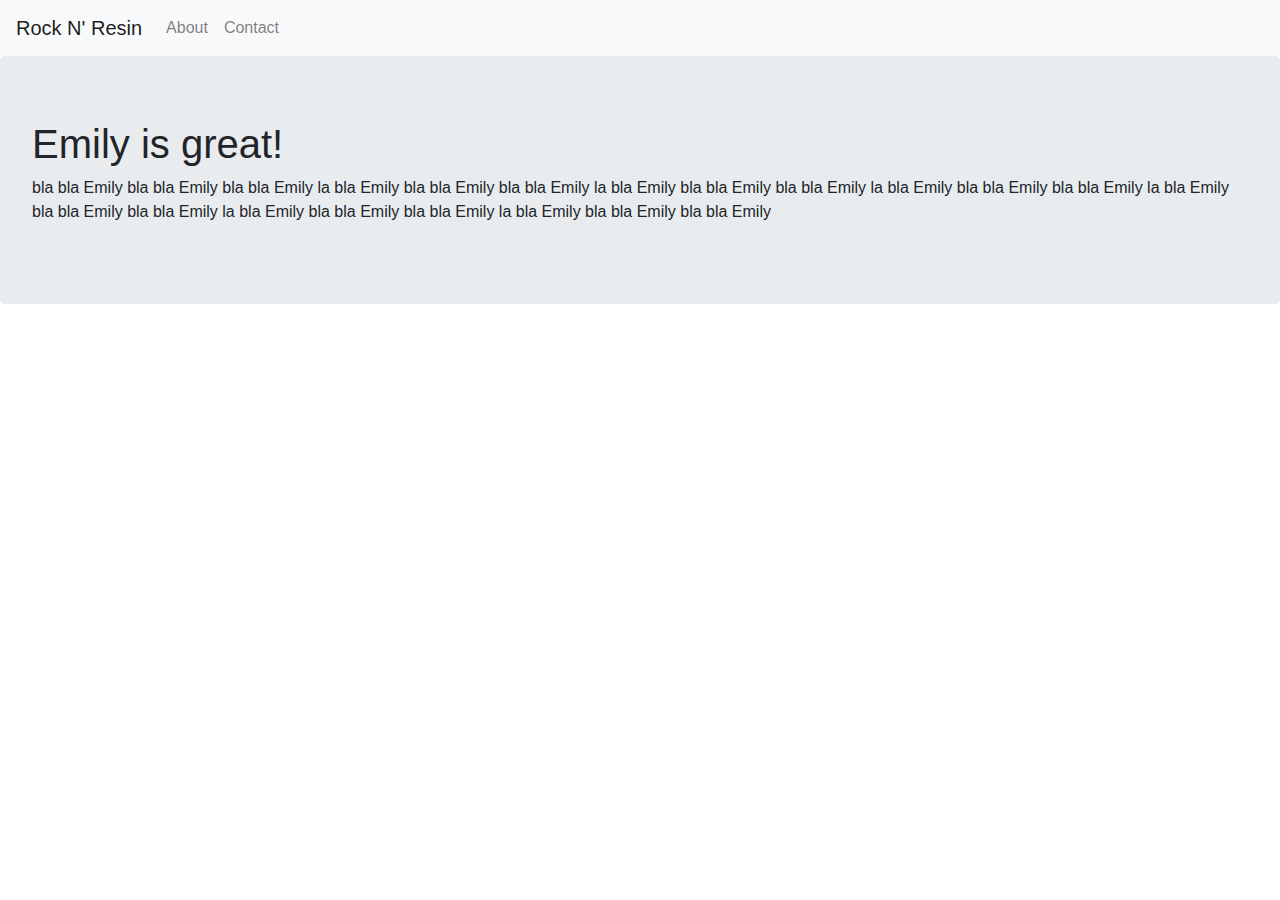
<file: about.html>
<!DOCTYPE html>
<html>
<head>
	<title>Rock N' Resin About</title>
	<link rel="stylesheet" type="text/css" href="bootstrap.css">
	<link href="https://fonts.googleapis.com/css?family=Source+Sans+Pro:400,700" rel="stylesheet">
</head>
<body>


<nav class="navbar navbar-expand-sm navbar-light bg-light">
		<a href="index.html" class="navbar-brand">Rock N' Resin</a>
		<button class="navbar-toggler" data-toggle="collapse" data-target="#navbarMenu">
			<span class="navbar-toggler-icon"></span>
		</button>
	<div class="collapse navbar-collapse" id="navbarMenu">

			<ul class="navbar-nav">
				<li class="nav-item">
					<a href="about.html" class="nav-link">About</a>
				</li>
				<li class="nav-item">
					<a href="contact.html" class="nav-link">Contact</a>
				</li>
			</ul>
	</div>
</nav>


<!-- <div>
	
<h2>Hi I'm Emily!</h2>

<p id="quote">
	Optional quote or bullet points or something
</p>

<p>
	lots of information about Emily lots of information about Emily lots of information about Emily lots of information about Emily lots of information about Emily lots of information about Emily lots of information about Emily lots of information about Emily lots of information about Emily lots of information about Emily lots of information about Emily lots of information about Emily lots of information about Emily lots of information about Emily lots of information about Emily lots of information about Emily lots of information about Emily lots of information about Emily lots of information about Emily lots of information about Emily


</p>




</div> -->



<div class="jumbotron">
		<h1>Emily is great!</h1>
		<p>bla bla Emily bla bla Emily bla bla Emily la bla Emily bla bla Emily bla bla Emily la bla Emily bla bla Emily bla bla Emily la bla Emily bla bla Emily bla bla Emily la bla Emily bla bla Emily bla bla Emily la bla Emily bla bla Emily bla bla Emily la bla Emily bla bla Emily bla bla Emily</p>
</div>





<script src="https://code.jquery.com/jquery-3.3.1.slim.min.js" integrity="sha384-q8i/X+965DzO0rT7abK41JStQIAqVgRVzpbzo5smXKp4YfRvH+8abtTE1Pi6jizo" crossorigin="anonymous"></script>
<script src="https://cdnjs.cloudflare.com/ajax/libs/popper.js/1.14.3/umd/popper.min.js" integrity="sha384-ZMP7rVo3mIykV+2+9J3UJ46jBk0WLaUAdn689aCwoqbBJiSnjAK/l8WvCWPIPm49" crossorigin="anonymous"></script>
<script src="https://stackpath.bootstrapcdn.com/bootstrap/4.1.3/js/bootstrap.min.js" integrity="sha384-ChfqqxuZUCnJSK3+MXmPNIyE6ZbWh2IMqE241rYiqJxyMiZ6OW/JmZQ5stwEULTy" crossorigin="anonymous"></script>


</body>
</html>
</file>
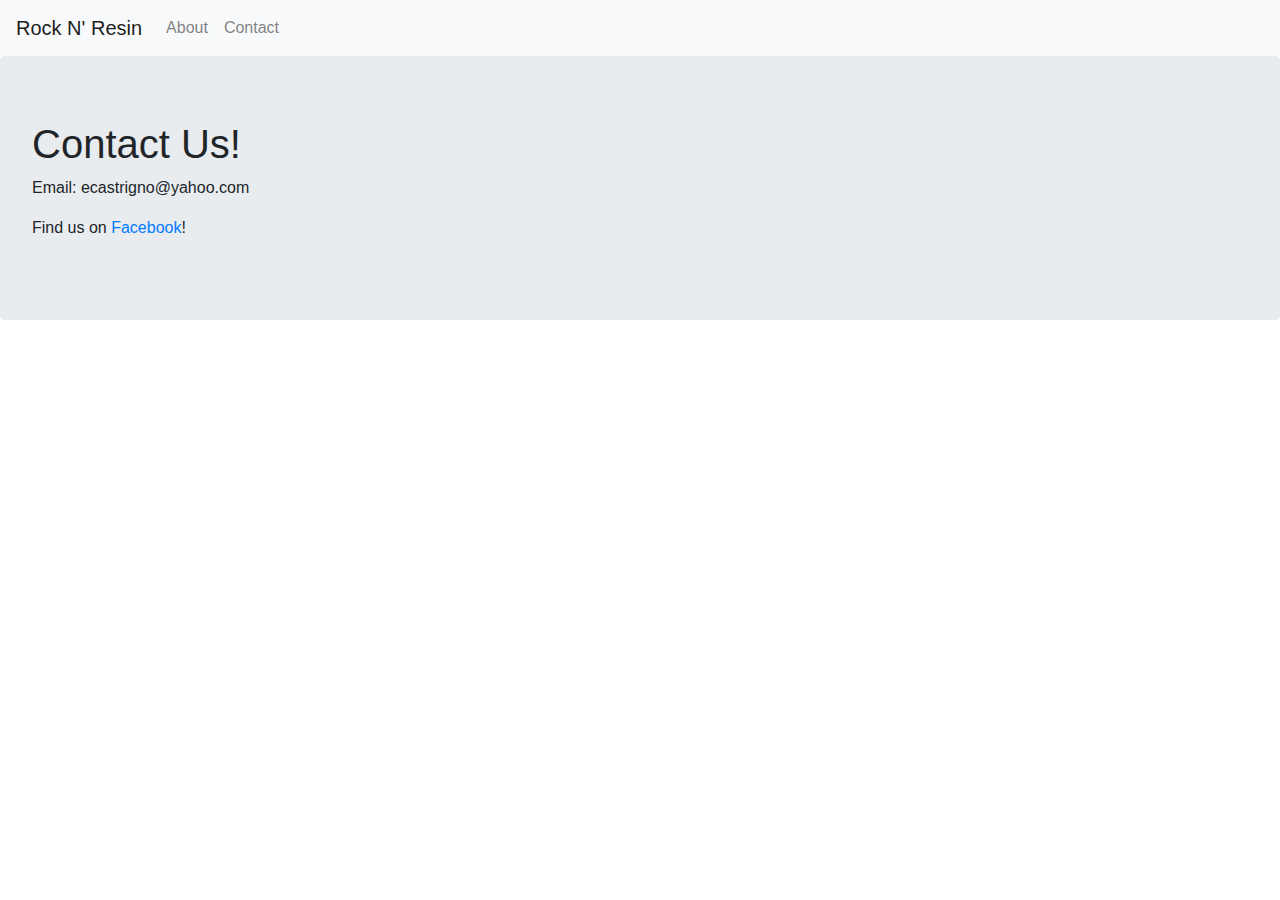
<file: contact.html>
<!DOCTYPE html>
<html>
<head>
	<title>Rock N' Resin Contact</title>
	<link rel="stylesheet" type="text/css" href="bootstrap.css">
	<link href="https://fonts.googleapis.com/css?family=Source+Sans+Pro:400,700" rel="stylesheet">
</head>
<body>


<nav class="navbar navbar-expand-sm navbar-light bg-light">
		<a href="index.html" class="navbar-brand">Rock N' Resin</a>
		<button class="navbar-toggler" data-toggle="collapse" data-target="#navbarMenu">
			<span class="navbar-toggler-icon"></span>
		</button>
	<div class="collapse navbar-collapse" id="navbarMenu">

			<ul class="navbar-nav">
				<li class="nav-item">
					<a href="about.html" class="nav-link">About</a>
				</li>
				<li class="nav-item">
					<a href="contact.html" class="nav-link">Contact</a>
				</li>
			</ul>
	</div>
</nav>


<div class="jumbotron">
		<h1>Contact Us!</h1>
		<p>Email: ecastrigno@yahoo.com</p>
		<p>Find us on <a href="https://www.facebook.com/rocknresin/?ref=br_rs" target="_blank">Facebook</a>!</p>
</div>


<script src="https://code.jquery.com/jquery-3.3.1.slim.min.js" integrity="sha384-q8i/X+965DzO0rT7abK41JStQIAqVgRVzpbzo5smXKp4YfRvH+8abtTE1Pi6jizo" crossorigin="anonymous"></script>
<script src="https://cdnjs.cloudflare.com/ajax/libs/popper.js/1.14.3/umd/popper.min.js" integrity="sha384-ZMP7rVo3mIykV+2+9J3UJ46jBk0WLaUAdn689aCwoqbBJiSnjAK/l8WvCWPIPm49" crossorigin="anonymous"></script>
<script src="https://stackpath.bootstrapcdn.com/bootstrap/4.1.3/js/bootstrap.min.js" integrity="sha384-ChfqqxuZUCnJSK3+MXmPNIyE6ZbWh2IMqE241rYiqJxyMiZ6OW/JmZQ5stwEULTy" crossorigin="anonymous"></script>

</body>
</html>
</file>
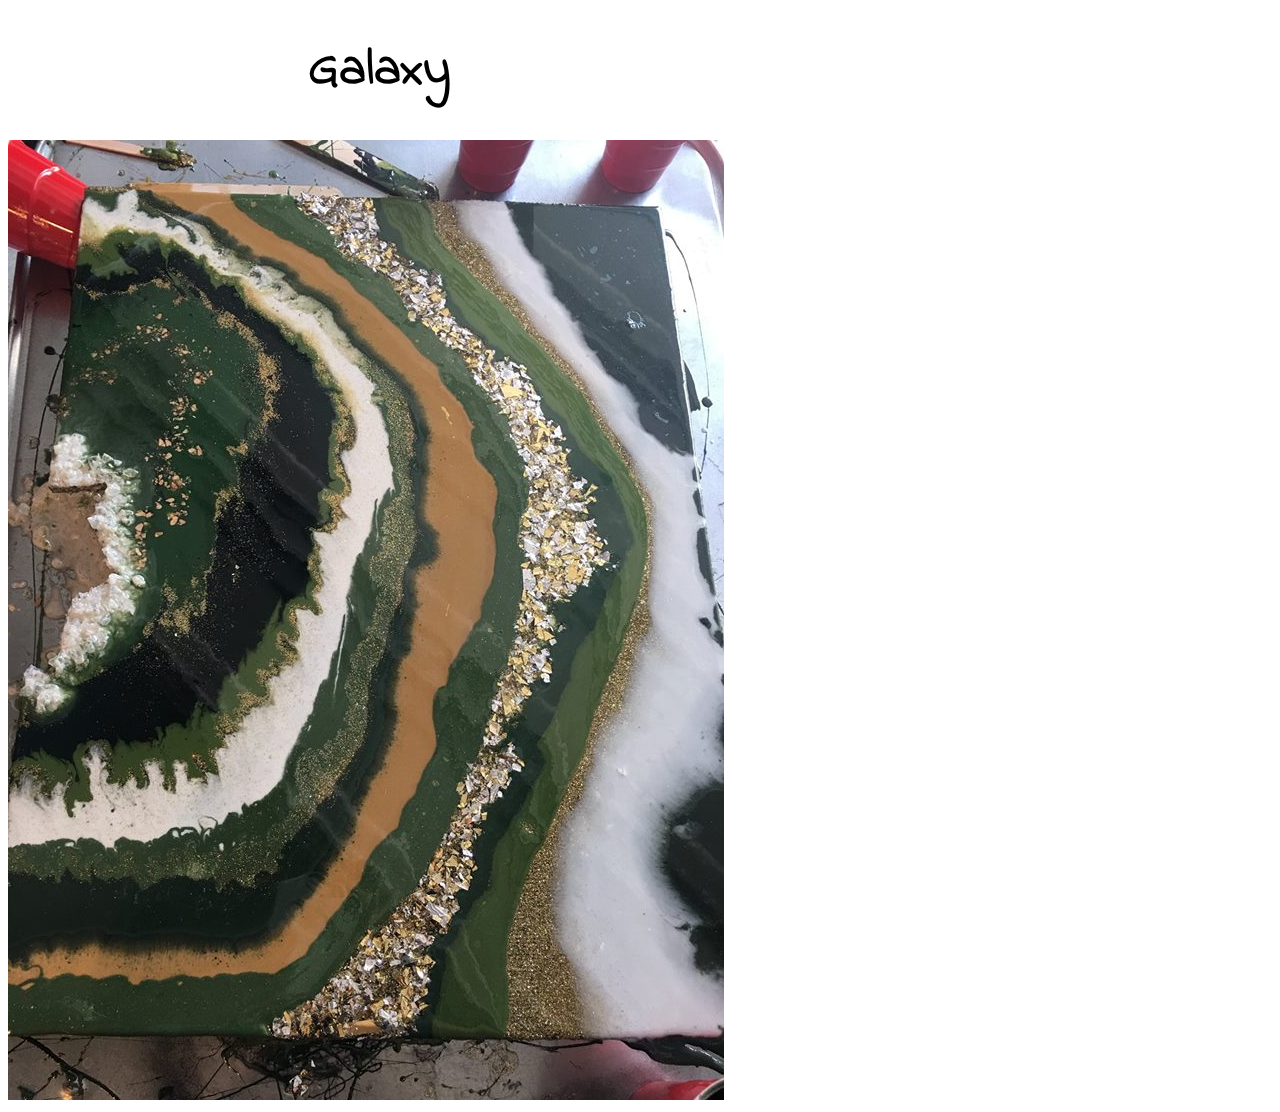
<file: img_7.html>
<!DOCTYPE html>
<html>
<head>
	<title>Galaxy</title>
	<link href="https://fonts.googleapis.com/css?family=Indie+Flower" rel="stylesheet">

<style type="text/css">
	h1 {
		margin-left: 300px;
		font-family: 'Indie Flower', cursive;
		font-size: 50px;
	}
</head>

</style>

<body>

<h1>Galaxy</h1>

<img src="Image Gallery/img_7.jpg">

</body>
</html>
</file>
